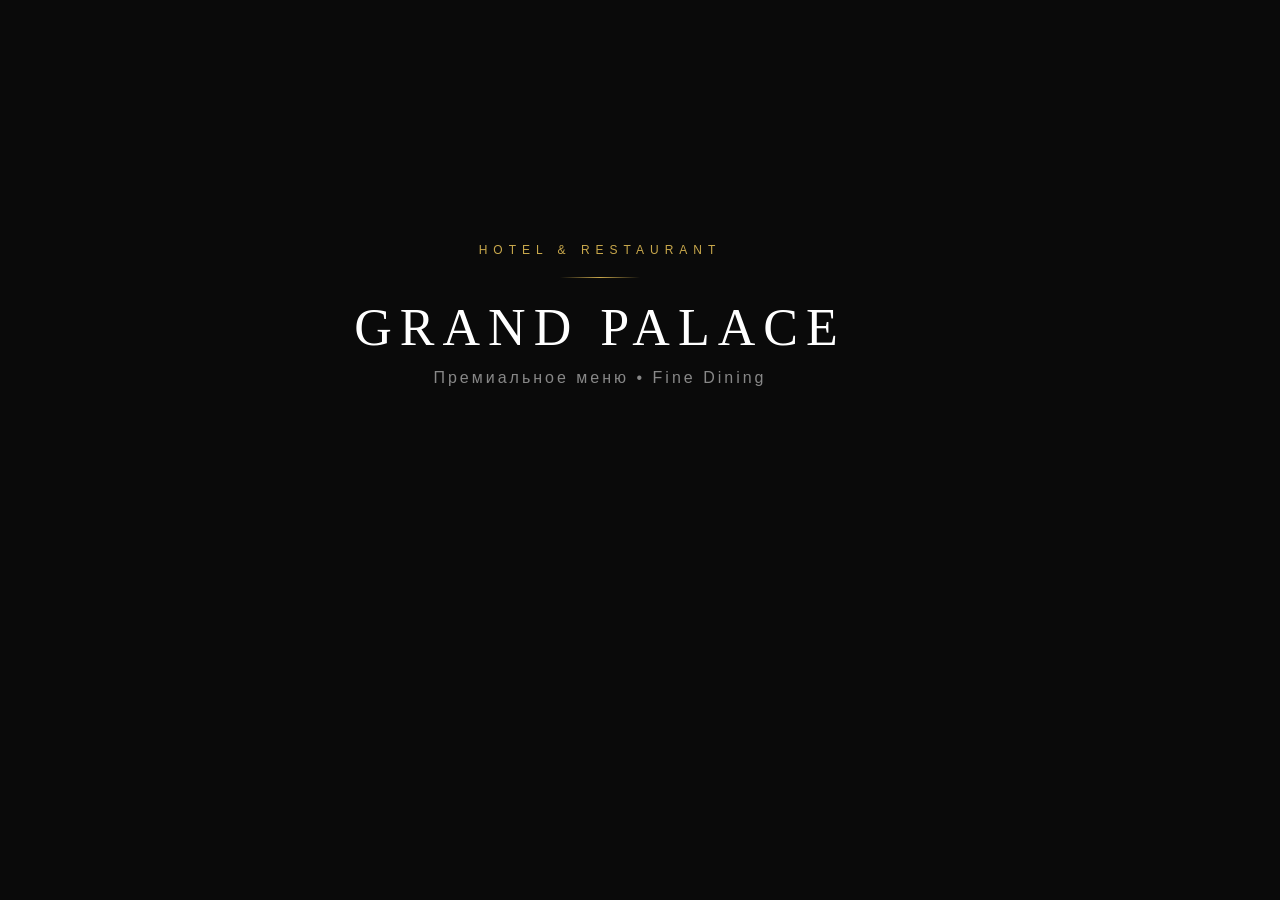
<file: img/og-image.html>
<!--
  OG Image Generator
  Open this HTML file in a browser, take a screenshot at 1200x630px,
  save as og-image.jpg in the /img/ folder.
-->
<!DOCTYPE html>
<html lang="ru">
<head>
<meta charset="UTF-8">
<meta name="viewport" content="width=device-width, initial-scale=1.0">
<title>OG Image Generator</title>
<style>
  * { margin: 0; padding: 0; box-sizing: border-box; }
  body { width: 1200px; height: 630px; overflow: hidden; background: #0a0a0a; font-family: Georgia, serif; display: flex; align-items: center; justify-content: center; }
  .wrapper { text-align: center; }
  .badge { font-family: Arial, sans-serif; font-size: 12px; letter-spacing: 6px; color: #c9a84c; margin-bottom: 20px; }
  .line { width: 80px; height: 1px; background: linear-gradient(90deg, transparent, #c9a84c, transparent); margin: 0 auto 20px; }
  h1 { color: #fff; font-size: 52px; letter-spacing: 8px; font-weight: 400; margin-bottom: 12px; }
  p { color: #888; font-family: Arial, sans-serif; font-size: 16px; letter-spacing: 3px; }
</style>
</head>
<body>
<div class="wrapper">
  <div class="badge">HOTEL & RESTAURANT</div>
  <div class="line"></div>
  <h1>GRAND PALACE</h1>
  <p>Премиальное меню • Fine Dining</p>
</div>
</body>
</html>
</file>
